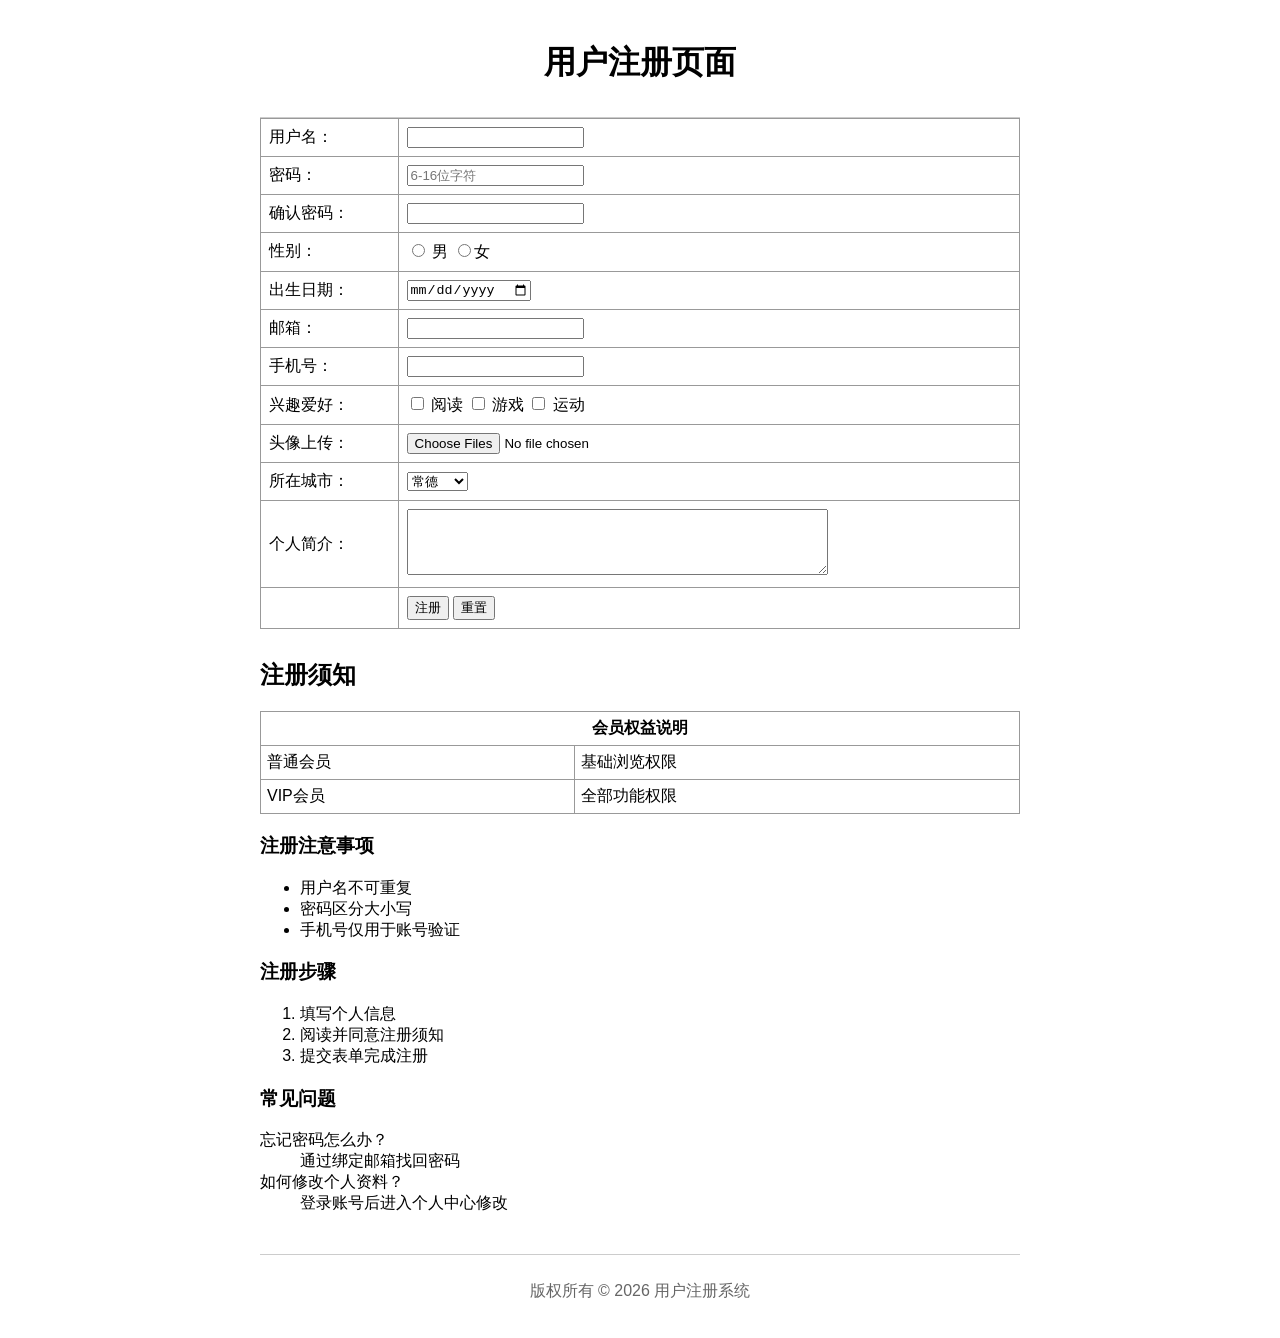
<file: register.html>
<!DOCTYPE html>
<html lang="zh-CN">
<head>
    <meta charset="UTF-8">
    <title>用户注册</title>
    <link rel="stylesheet" href="style.css">
</head>
<body>
    <!-- 页面头部 -->
    <header>
        <h1>用户注册页面</h1>
    </header>

    <!-- 主体区域 -->
    <main>
        <!-- 注册表单 -->
        <form id="registerForm">
            <table class="form-table">
                <tr>
                    <td><label for="username">用户名：</label></td>
                    <td><input type="text" name="username" id="username" required></td>
                </tr>
                <tr>
                    <td><label for="password">密码：</label></td>
                    <td><input type="password" name="password" id="password" placeholder="6-16位字符"></td>
                </tr>
                <tr>
                    <td><label for="confirmPassword">确认密码：</label></td>
                    <td><input type="password" name="confirmPassword" id="confirmPassword"></td>
                </tr>
                <tr>
                    <td>性别：</td>
                    <td>
                        <input type="radio" name="gender" id="male" value="male">
                        <label for="male">男</label>
                        <label>
                            <input type="radio" name="gender" value="female">女
                        </label>
                    </td>
                </tr>
                <tr>
                    <td><label for="birthday">出生日期：</label></td>
                    <td><input type="date" name="birthday" id="birthday"></td>
                </tr>
                <tr>
                    <td><label for="email">邮箱：</label></td>
                    <td><input type="email" name="email" id="email" required></td>
                </tr>
                <tr>
                    <td><label for="phone">手机号：</label></td>
                    <td><input type="tel" name="phone" id="phone" pattern="[0-9]{11}"></td>
                </tr>
                <tr>
                    <td>兴趣爱好：</td>
                    <td>
                        <input type="checkbox" name="hobby" value="reading" id="read">
                        <label for="read">阅读</label>
                        <input type="checkbox" name="hobby" value="game" id="game">
                        <label for="game">游戏</label>
                        <input type="checkbox" name="hobby" value="sport" id="sport">
                        <label for="sport">运动</label>
                    </td>
                </tr>
                <tr>
                    <td><label for="avatar">头像上传：</label></td>
                    <td><input type="file" name="avatar" id="avatar" accept="image/*" multiple></td>
                </tr>
                <tr>
                    <td><label for="city">所在城市：</label></td>
                    <td>
                        <select name="city" id="city">
                            <option value="changsha">长沙</option>
                            <option value="changde" selected>常德</option>
                            <option value="zhangjiajie">张家界</option>
                        </select>
                    </td>
                </tr>
                <tr>
                    <td><label for="bio">个人简介：</label></td>
                    <td><textarea name="bio" id="bio" rows="4" cols="50"></textarea></td>
                </tr>
                <tr>
                    <td></td>
                    <td>
                        <button type="submit">注册</button>
                        <button type="reset">重置</button>
                    </td>
                </tr>
            </table>
        </form>

        <!-- 注册须知表格（colspan合并单元格） -->
        <section class="notice">
            <h2>注册须知</h2>
            <table>
                <thead>
                    <tr>
                        <th colspan="2">会员权益说明</th>
                    </tr>
                </thead>
                <tbody>
                    <tr>
                        <td>普通会员</td>
                        <td>基础浏览权限</td>
                    </tr>
                    <tr>
                        <td>VIP会员</td>
                        <td>全部功能权限</td>
                    </tr>
                </tbody>
            </table>
        </section>

        <!-- 无序列表 ul：注意事项 -->
        <section>
            <h3>注册注意事项</h3>
            <ul>
                <li>用户名不可重复</li>
                <li>密码区分大小写</li>
                <li>手机号仅用于账号验证</li>
            </ul>
        </section>

        <!-- 有序列表 ol：注册步骤 -->
        <section>
            <h3>注册步骤</h3>
            <ol>
                <li>填写个人信息</li>
                <li>阅读并同意注册须知</li>
                <li>提交表单完成注册</li>
            </ol>
        </section>

        <!-- 定义列表 dl：常见问题 -->
        <section>
            <h3>常见问题</h3>
            <dl>
                <dt>忘记密码怎么办？</dt>
                <dd>通过绑定邮箱找回密码</dd>
                <dt>如何修改个人资料？</dt>
                <dd>登录账号后进入个人中心修改</dd>
            </dl>
        </section>
    </main>

    <!-- 页脚 -->
    <footer>
        <p>版权所有 © 2026 用户注册系统</p>
    </footer>

    <!-- JS监听表单提交，控制台打印数据 -->
    <script>
        const form = document.getElementById('registerForm');
        form.addEventListener('submit', function(e){
            e.preventDefault();
            const formData = new FormData(form);
            const dataObj = {};
            for(let [key,val] of formData){
                dataObj[key] = val;
            }
            console.log("表单收集数据：", dataObj);
            alert("表单数据已打印到浏览器控制台！");
        })
    </script>
</body>
</html>
</file>
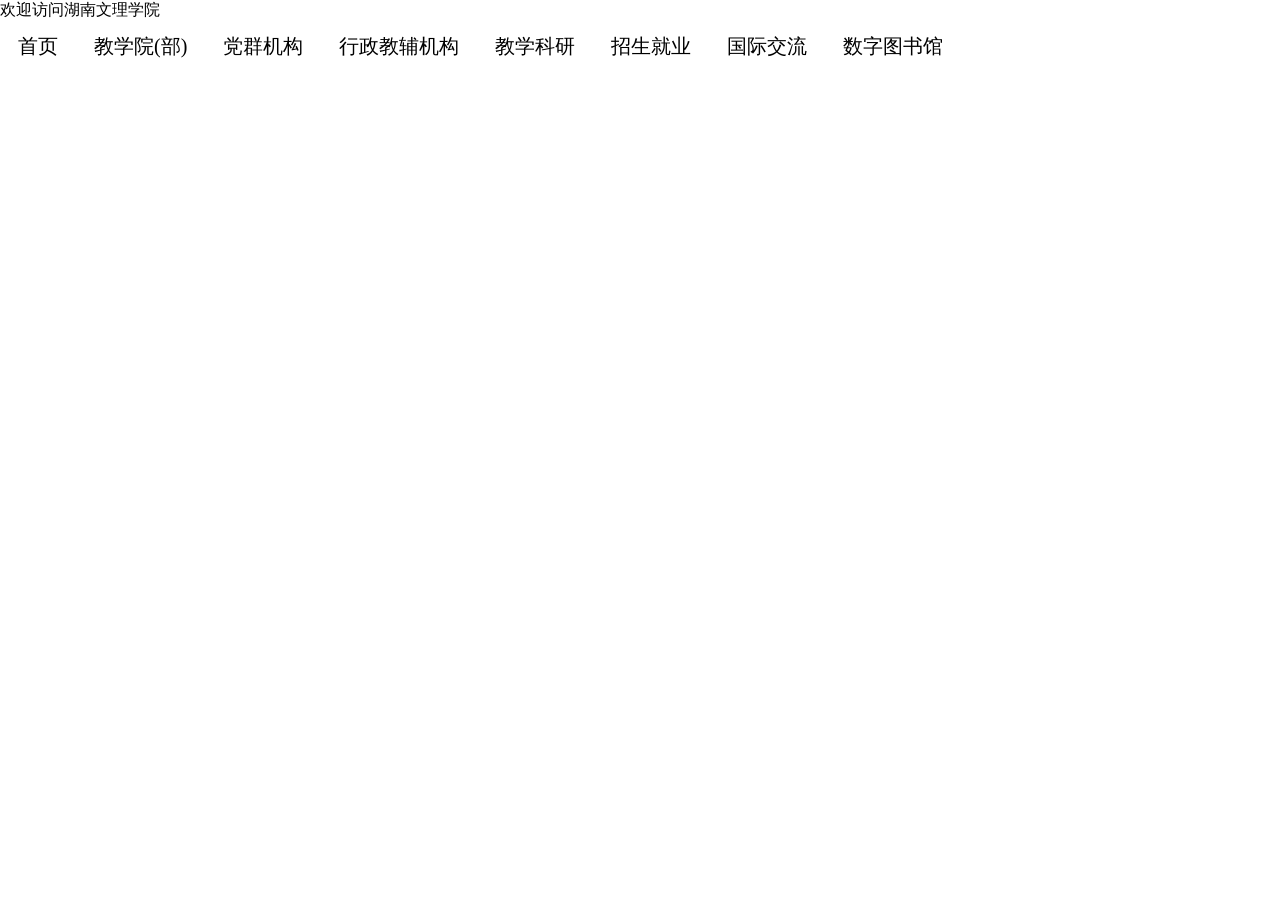
<file: 一级菜单.html>
<!DOCTYPE html>
<html lang="zh-CN">
<head>
    <meta charset="UTF-8">
    <title>一级水平导航菜单</title>
    <style>
*{
    margin: 0;
    padding: 0;
    list-style: none;
}
.nav>ul{
    display: flex;
}
.nav>ul>li{
    padding:12px 18px;
}
.nav>ul>li>a{
    color:#000;
    text-decoration:none;
    font-size:20px;
}
.nav>ul>li:hover{
    background:#333;
}
.nav>ul>li:hover>a{
    color:#fff;
}
    </style>
</head>
<body>
<p>欢迎访问湖南文理学院</p>
<div class="nav">
    <ul>
        <li><a href="#">首页</a></li>
        <li><a href="#">教学院(部)</a></li>
        <li><a href="#">党群机构</a></li>
        <li><a href="#">行政教辅机构</a></li>
        <li><a href="#">教学科研</a></li>
        <li><a href="#">招生就业</a></li>
        <li><a href="#">国际交流</a></li>
        <li><a href="#">数字图书馆</a></li>
    </ul>
</div>
</body>
</html>
</file>
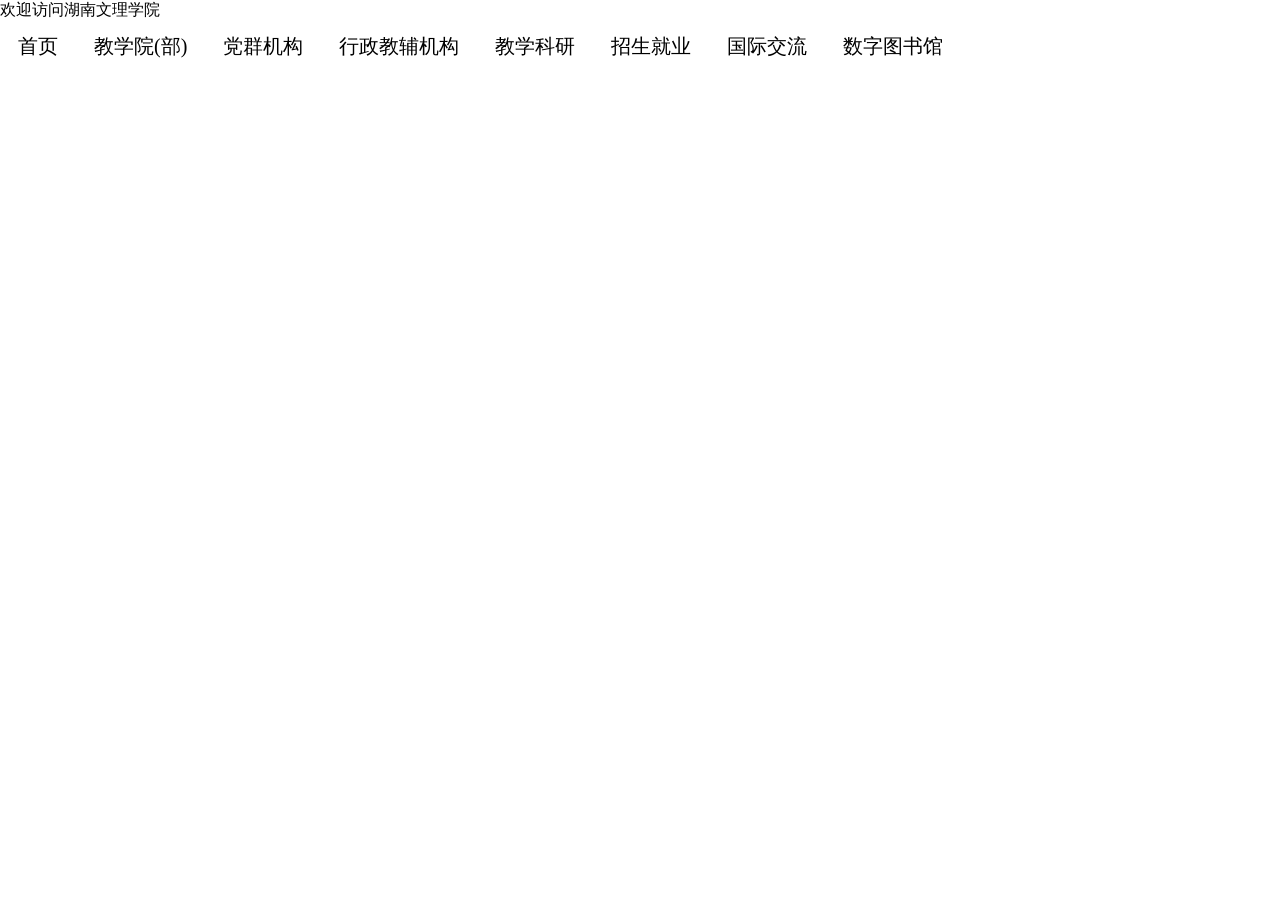
<file: 二级菜单.html>
<!DOCTYPE html>
<html lang="zh-CN">
<head>
    <meta charset="UTF-8">
    <title>二级水平导航菜单</title>
    <style>
*{
    margin: 0;
    padding: 0;
    list-style: none;
}
.nav>ul{
    display: flex;
}
.nav>ul>li{
    padding:12px 18px;
    position:relative;
}
.nav>ul>li>a{
    color:#000;
    text-decoration:none;
    font-size:20px;
}
.nav>ul>li:hover{
    background:#333;
}
.nav>ul>li:hover>a{
    color:#fff;
}
.sub{
    position:absolute;
    top:100%;
    left:0;
    background:#555;
    display:none;
}
.sub li{
    padding:10px 18px;
    white-space:nowrap;
}
.sub li a{
    color:#fff;
    text-decoration:none;
}
.nav>ul>li:hover .sub{
    display:block;
}
    </style>
</head>
<body>
<p>欢迎访问湖南文理学院</p>
<div class="nav">
    <ul>
        <li><a href="#">首页</a></li>
        <li>
            <a href="#">教学院(部)</a>
            <ul class="sub">
                <li><a href="#">计算机与电气工程学院</a></li>
                <li><a href="#">芙蓉学院</a></li>
            </ul>
        </li>
        <li><a href="#">党群机构</a></li>
        <li><a href="#">行政教辅机构</a></li>
        <li><a href="#">教学科研</a></li>
        <li><a href="#">招生就业</a></li>
        <li><a href="#">国际交流</a></li>
        <li><a href="#">数字图书馆</a></li>
    </ul>
</div>
</body>
</html>
</file>
<file: style.css>
*{
    box-sizing: border-box;
}
body{
    font-family: "Microsoft Yahei", sans-serif;
    max-width: 800px;
    margin: 0 auto;
    padding:20px;
}
header{
    text-align:center;
    border-bottom:1px solid #ccc;
    padding-bottom:10px;
}
.form-table{
    margin-bottom:30px;
}
.form-table td{
    padding:8px;
}
footer{
    margin-top:40px;
    text-align:center;
    color:#666;
    border-top:1px solid #ccc;
    padding-top:10px;
}
table{
    border-collapse: collapse;
    width:100%;
}
th,td{
    border:1px solid #999;
    padding:6px;
}
</file>
